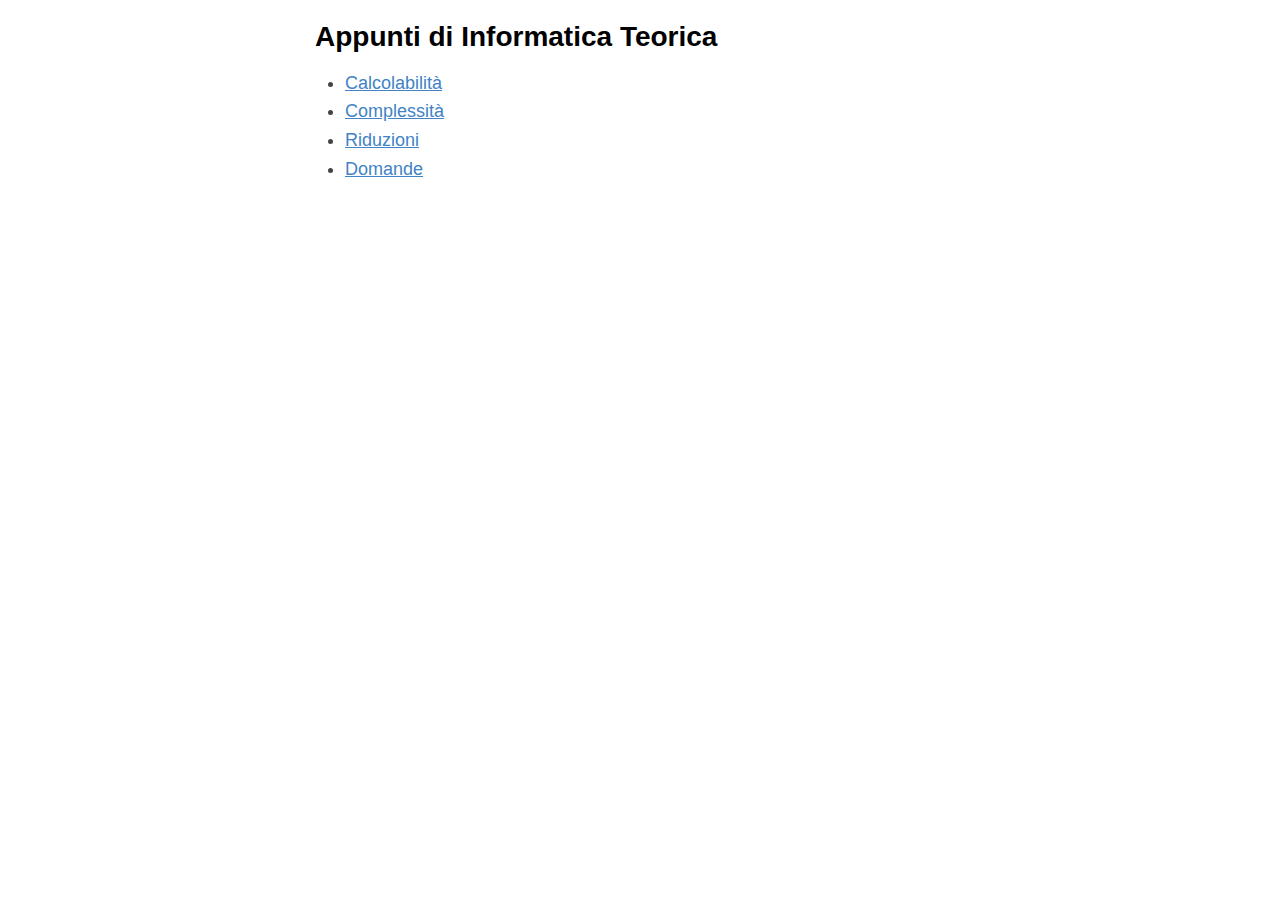
<file: index.html>
<!DOCTYPE html>
<html xmlns="http://www.w3.org/1999/xhtml" lang="" xml:lang="">
<head>
  <meta charset="utf-8" />
  <meta name="generator" content="pandoc" />
  <meta name="viewport" content="width=device-width, initial-scale=1.0, user-scalable=yes" />
  <title>Appunti di Informatica Teorica</title>
  <style type="text/css">
      code{white-space: pre-wrap;}
      span.smallcaps{font-variant: small-caps;}
      span.underline{text-decoration: underline;}
      div.column{display: inline-block; vertical-align: top; width: 50%;}
  </style>
  <link rel="stylesheet" href="css/style.css" />
  <!--[if lt IE 9]>
    <script src="//cdnjs.cloudflare.com/ajax/libs/html5shiv/3.7.3/html5shiv-printshiv.min.js"></script>
  <![endif]-->
</head>
<body>
<header>
<h1 class="title">Appunti di Informatica Teorica</h1>
</header>
<ul>
<li><a href="Calc.html">Calcolabilità</a></li>
<li><a href="Compl.html">Complessità</a></li>
<li><a href="Riduzioni.html">Riduzioni</a></li>
<li><a href="Domande.html">Domande</a></li>
</ul>
</body>
</html>
</file>
<file: css/style.css>
/* body {
    font-family: sans-serif;
    margin:40px auto;
    max-width:650px;
    line-height:1.6;
    font-size:18px;
    color:#444;
    padding:0 10px;
}
h1,h2,h3{
    line-height:1.2
}
img {
    display: block;
    margin-left: auto;
    margin-right: auto;
    width: 50%;
}
*/

body {
  font-family: Helvetica, arial, sans-serif;
  font-size: 18px;
  line-height: 1.6;
  padding-top: 10px;
  padding-bottom: 10px;
  margin: 40px auto;
  max-width: 650px;
  color: #444;
  background-color: white;
  padding: 0 10px;
}

body>*:first-child {
  margin-top: 0 !important;
}

body>*:last-child {
  margin-bottom: 0 !important;
}

a {
  color: #4183C4;
}

a.absent {
  color: #cc0000;
}

a.anchor {
  display: block;
  padding-left: 30px;
  margin-left: -30px;
  cursor: pointer;
  position: absolute;
  top: 0;
  left: 0;
  bottom: 0;
}

h1,
h2,
h3,
h4,
h5,
h6 {
  margin: 20px 0 10px;
  padding: 0;
  font-weight: bold;
  -webkit-font-smoothing: antialiased;
  cursor: text;
  line-height: 1.2;
  position: relative;
}

h1:hover a.anchor,
h2:hover a.anchor,
h3:hover a.anchor,
h4:hover a.anchor,
h5:hover a.anchor,
h6:hover a.anchor {
  background: url([data-uri]) no-repeat 10px center;
  text-decoration: none;
}

h1 tt,
h1 code {
  font-size: inherit;
}

h2 tt,
h2 code {
  font-size: inherit;
}

h3 tt,
h3 code {
  font-size: inherit;
}

h4 tt,
h4 code {
  font-size: inherit;
}

h5 tt,
h5 code {
  font-size: inherit;
}

h6 tt,
h6 code {
  font-size: inherit;
}

h1 {
  font-size: 28px;
  color: black;
}

h2 {
  font-size: 24px;
  border-bottom: 1px solid #cccccc;
  color: black;
}

h3 {
  font-size: 18px;
}

h4 {
  font-size: 16px;
}

h5 {
  font-size: 14px;
}

h6 {
  color: #777777;
  font-size: 14px;
}

p,
blockquote,
ul,
ol,
dl,
li,
table,
pre {
  margin: 15px 0;
}

hr {
  background: transparent url([data-uri]) repeat-x 0 0;
  border: 0 none;
  color: #cccccc;
  height: 4px;
  padding: 0;
}

body>h2:first-child {
  margin-top: 0;
  padding-top: 0;
}

body>h1:first-child {
  margin-top: 0;
  padding-top: 0;
}

body>h1:first-child+h2 {
  margin-top: 0;
  padding-top: 0;
}

body>h3:first-child,
body>h4:first-child,
body>h5:first-child,
body>h6:first-child {
  margin-top: 0;
  padding-top: 0;
}

a:first-child h1,
a:first-child h2,
a:first-child h3,
a:first-child h4,
a:first-child h5,
a:first-child h6 {
  margin-top: 0;
  padding-top: 0;
}

h1 p,
h2 p,
h3 p,
h4 p,
h5 p,
h6 p {
  margin-top: 0;
}

li p.first {
  display: inline-block;
}

li {
  margin: 0;
}

ul,
ol {
  padding-left: 30px;
}

ul :first-child,
ol :first-child {
  margin-top: 0;
}

dl {
  padding: 0;
}

dl dt {
  font-size: 14px;
  font-weight: bold;
  font-style: italic;
  padding: 0;
  margin: 15px 0 5px;
}

dl dt:first-child {
  padding: 0;
}

dl dt> :first-child {
  margin-top: 0;
}

dl dt> :last-child {
  margin-bottom: 0;
}

dl dd {
  margin: 0 0 15px;
  padding: 0 15px;
}

dl dd> :first-child {
  margin-top: 0;
}

dl dd> :last-child {
  margin-bottom: 0;
}

blockquote {
  border-left: 4px solid #dddddd;
  padding: 0 15px;
  color: #777777;
}

blockquote> :first-child {
  margin-top: 0;
}

blockquote> :last-child {
  margin-bottom: 0;
}

table {
  padding: 0;
  border-collapse: collapse;
}

table tr {
  border-top: 1px solid #cccccc;
  background-color: white;
  margin: 0;
  padding: 0;
}

table tr:nth-child(2n) {
  background-color: #f8f8f8;
}

table tr th {
  font-weight: bold;
  border: 1px solid #cccccc;
  margin: 0;
  padding: 6px 13px;
}

table tr td {
  border: 1px solid #cccccc;
  margin: 0;
  padding: 6px 13px;
}

table tr th :first-child,
table tr td :first-child {
  margin-top: 0;
}

table tr th :last-child,
table tr td :last-child {
  margin-bottom: 0;
}

img {
  display: block;
  margin-left: auto;
  margin-right: auto;
  width: 50%;
}

span.frame {
  display: block;
  overflow: hidden;
}

span.frame>span {
  border: 1px solid #dddddd;
  display: block;
  float: left;
  overflow: hidden;
  margin: 13px 0 0;
  padding: 7px;
  width: auto;
}

span.frame span img {
  display: block;
  float: left;
}

span.frame span span {
  clear: both;
  color: #333333;
  display: block;
  padding: 5px 0 0;
}

span.align-center {
  display: block;
  overflow: hidden;
  clear: both;
}

span.align-center>span {
  display: block;
  overflow: hidden;
  margin: 13px auto 0;
  text-align: center;
}

span.align-center span img {
  margin: 0 auto;
  text-align: center;
}

span.align-right {
  display: block;
  overflow: hidden;
  clear: both;
}

span.align-right>span {
  display: block;
  overflow: hidden;
  margin: 13px 0 0;
  text-align: right;
}

span.align-right span img {
  margin: 0;
  text-align: right;
}

span.float-left {
  display: block;
  margin-right: 13px;
  overflow: hidden;
  float: left;
}

span.float-left span {
  margin: 13px 0 0;
}

span.float-right {
  display: block;
  margin-left: 13px;
  overflow: hidden;
  float: right;
}

span.float-right>span {
  display: block;
  overflow: hidden;
  margin: 13px auto 0;
  text-align: right;
}

code,
tt {
  margin: 0 2px;
  padding: 0 5px;
  white-space: nowrap;
  border: 1px solid #eaeaea;
  background-color: #f8f8f8;
  border-radius: 3px;
}

pre code {
  margin: 0;
  padding: 0;
  white-space: pre;
  border: none;
  background: transparent;
}

.highlight pre {
  background-color: #f8f8f8;
  border: 1px solid #cccccc;
  font-size: 13px;
  line-height: 19px;
  overflow: auto;
  padding: 6px 10px;
  border-radius: 3px;
}

pre {
  background-color: #f8f8f8;
  border: 1px solid #cccccc;
  font-size: 13px;
  line-height: 19px;
  overflow: auto;
  padding: 6px 10px;
  border-radius: 3px;
}

pre code,
pre tt {
  background-color: transparent;
  border: none;
}

sup {
  font-size: 0.83em;
  vertical-align: super;
  line-height: 0;
}

kbd {
  display: inline-block;
  padding: 3px 5px;
  font-size: 11px;
  line-height: 10px;
  color: #555;
  vertical-align: middle;
  background-color: #fcfcfc;
  border: solid 1px #ccc;
  border-bottom-color: #bbb;
  border-radius: 3px;
  box-shadow: inset 0 -1px 0 #bbb
}

* {
  -webkit-print-color-adjust: exact;
}

@media screen and (min-width: 914px) {
  body {
    width: 854px;
    margin: 0 auto;
  }
}

@media print {
  table,
  pre {
    page-break-inside: avoid;
  }
  pre {
    word-wrap: break-word;
  }
}

figure figcaption {
  text-align: center;
  font-size: 12px;
}
</file>
